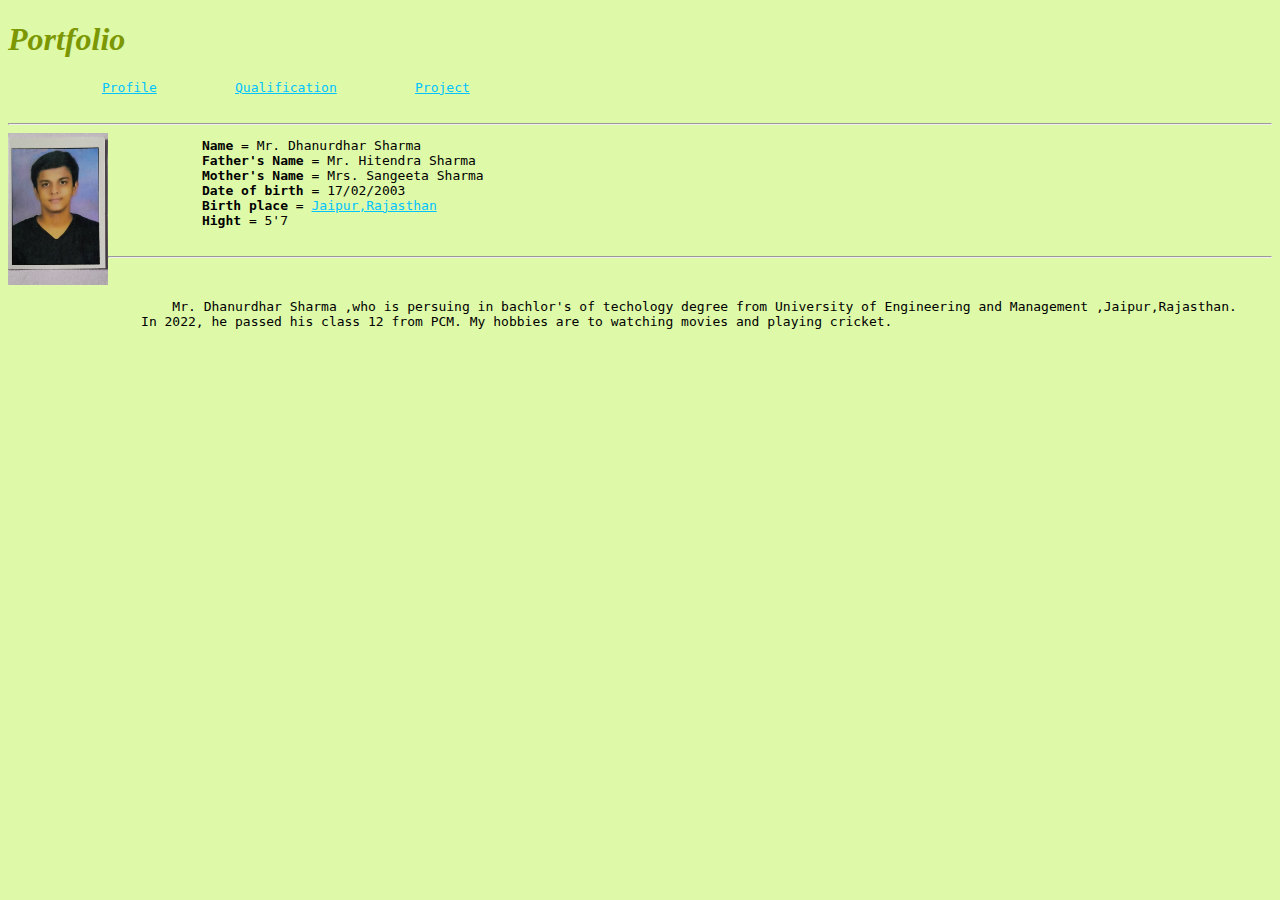
<file: index.html>
<!DOCTYPE html>
<html lang="en">
<head>
    <meta charset="UTF-8">
    <meta http-equiv="X-UA-Compatible" content="IE=edge">
    <meta name="viewport" content="width=device-width, initial-scale=1.0">
    <title>Portfolio</title>
    <link rel='stylesheet' href ='style.css'>
</head>
<body>
    <header>
        <h1><i><b>Portfolio</b></i></h1>
        <pre>
            <a href = "index.html">Profile</a>          <a href ="education.html">Qualification</a>          <a href="project.html">Project</a>
        </pre>
    </header>
    <main>
        <hr>
        <img src ="photo.jpg" alt ="profile pic" hight="000" width="100" align ='left'>
        <pre>
            <b>Name</b> = Mr. Dhanurdhar Sharma
            <b>Father's Name</b> = Mr. Hitendra Sharma
            <b>Mother's Name</b> = Mrs. Sangeeta Sharma
            <b>Date of birth</b> = 17/02/2003
            <b>Birth place</b> = <a href = "https://en.wikipedia.org/wiki/Jaipur">Jaipur,Rajasthan</a>
            <b>Hight</b> = 5'7
        </pre>
        <hr>
        <pre>
            <p>                     Mr. Dhanurdhar Sharma ,who is persuing in bachlor's of techology degree from University of Engineering and Management ,Jaipur,Rajasthan.
                 In 2022, he passed his class 12 from PCM. My hobbies are to watching movies and playing cricket.</p>
        </pre>
        
    </main>

    
    
</body>
</html>
</file>
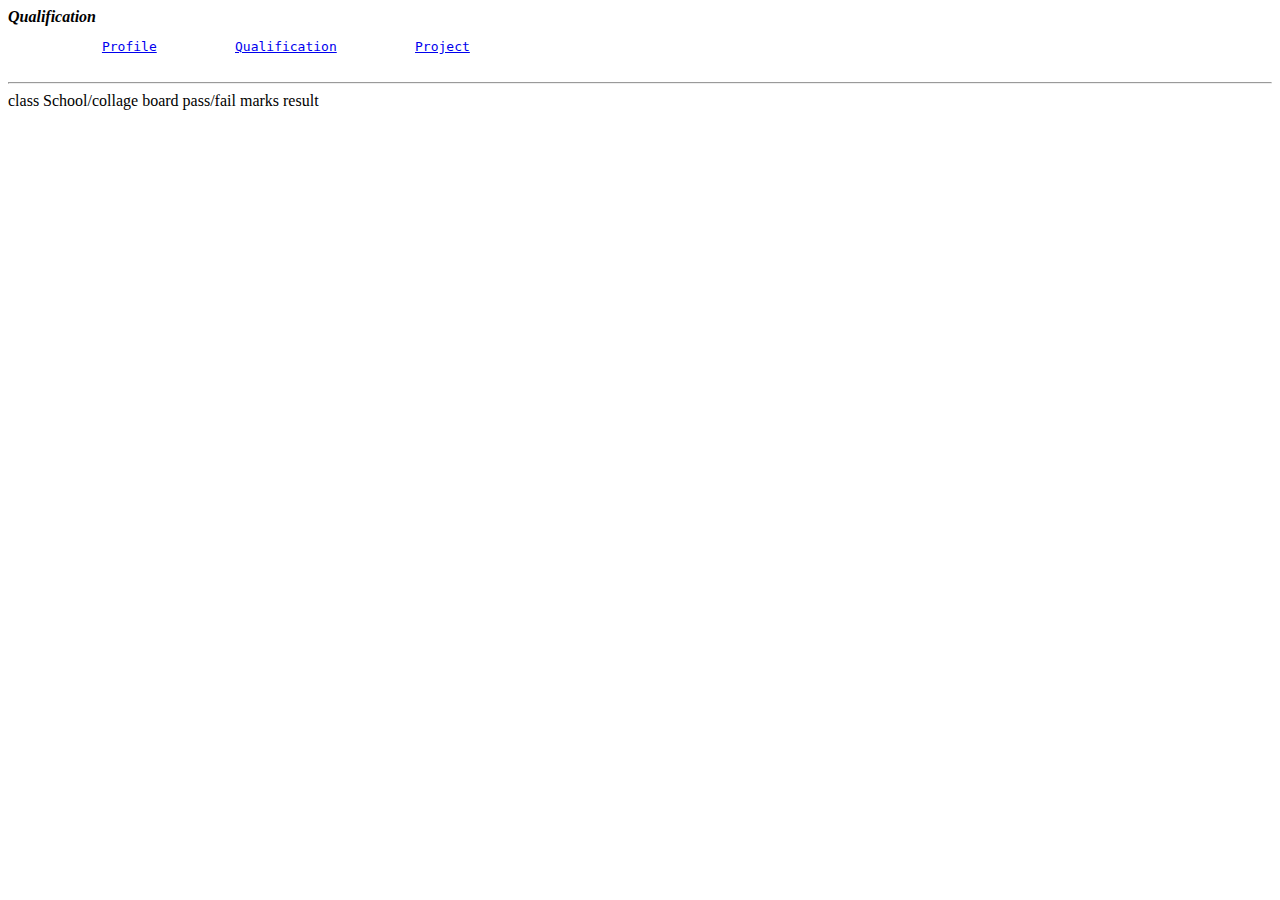
<file: education.html>
<!DOCTYPE html>
<html lang="en">
<head>
    <meta charset="UTF-8">
    <meta http-equiv="X-UA-Compatible" content="IE=edge">
    <meta name="viewport" content="width=device-width, initial-scale=1.0">
    <title>Qualification</title>
</head>
<body>
    <header>
        <h><b><i>Qualification</i></b></h>
        <pre>
            <a href = "index.html">Profile</a>          <a href ="education.html">Qualification</a>          <a href="project.html">Project</a>
        </pre>
    </header>
    <main>
        <hr>
        <tr>
            <th>
                class
            </th>
            <th>
                School/collage
            </th>
            <th>
                board
            </th>
        
                pass/fail
            </th>
            <th>
                marks
            </th>
            <th>
                result
            </th>
        </tr>
    </main>
    
</body>
</html>
</file>
<file: style.css>
body {
    background-color:rgba(162, 241, 15, 0.356);
}
h1{
    color:rgb(124, 151, 1);
}
a{
    color:rgb(0, 195, 255)
}
</file>
